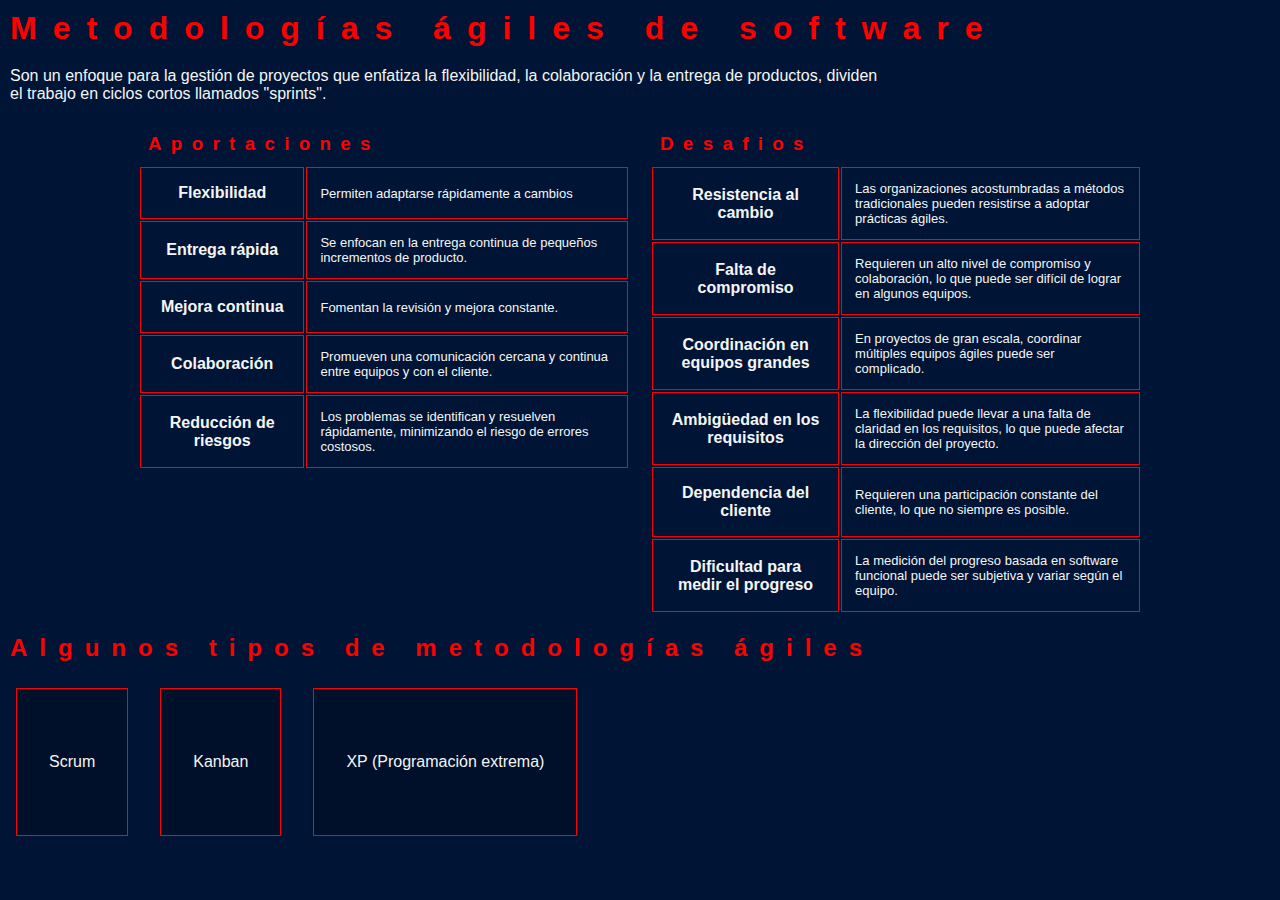
<file: index.html>
<!DOCTYPE html>
<html lang="en">
<head>
    <meta charset="UTF-8">
    <meta name="viewport" content="width=device-width, initial-scale=1.0">
    <link rel="stylesheet" href="src/style.css">
    <title>Metodologías ágiles</title>
</head>
<body>
    <header>
        <h1>Metodologías ágiles de software</h1>
    </header>
    <div id="sub-header">
        <p>Son un enfoque para la gestión de proyectos que enfatiza la flexibilidad,
            la colaboración y la entrega de productos, dividen el trabajo en ciclos cortos llamados "sprints".
        </p>
    </div>
    <main>
            <div class="tabla">
                <h3>Aportaciones</h3>
                <table>
                    <tr>
                        <th>Flexibilidad</th>    
                        <td>Permiten adaptarse rápidamente a cambios</td>
                    </tr>
                    <tr>
                        <th>Entrega rápida</th>   
                        <td>Se enfocan en la entrega continua de pequeños incrementos de producto.</td>
                    </tr>
                    <tr>
                        <th>Mejora continua</th>    
                        <td>Fomentan la revisión y mejora constante.</td>
                    </tr>
                    <tr>
                        <th>Colaboración</th>   
                        <td>Promueven una comunicación cercana y continua entre equipos y con el cliente.</td>
                    </tr>
                    <tr>
                        <th>Reducción de riesgos</th> 
                        <td>Los problemas se identifican y resuelven rápidamente, minimizando el riesgo de errores costosos.</td>
                    </tr>
                </table>
            </div>
            <div class="tabla">
                <h3>Desafios</h3>
                <table>
                    <tr>
                        <th>Resistencia al cambio</th>    
                        <td>Las organizaciones acostumbradas a métodos tradicionales pueden resistirse a adoptar prácticas ágiles.</td>
                    </tr>
                    <tr>
                        <th>Falta de compromiso</th>   
                        <td>Requieren un alto nivel de compromiso y colaboración, lo que puede ser difícil de lograr en algunos equipos.</td>
                    </tr>
                    <tr>
                        <th>Coordinación en equipos grandes</th>    
                        <td>En proyectos de gran escala, coordinar múltiples equipos ágiles puede ser complicado.</td>
                    </tr>
                    <tr>
                        <th>Ambigüedad en los requisitos</th>   
                        <td>La flexibilidad puede llevar a una falta de claridad en los requisitos, lo que puede afectar la dirección del proyecto.</td>
                    </tr>
                    <tr>
                        <th>Dependencia del cliente</th> 
                        <td>Requieren una participación constante del cliente, lo que no siempre es posible.</td>
                    </tr>
                    <tr>
                        <th>Dificultad para medir el progreso</th> 
                        <td>La medición del progreso basada en software funcional puede ser subjetiva y variar según el equipo.</td>
                    </tr>
                </table>
            </div>
    </main>
    <div id="main-dos">
        <h2>Algunos tipos de metodologías ágiles</h2>
        <div id="metodologias-agiles">
            <div class="metodologia"><a href="htdocs/scrum.html" target="_blank"><span>Scrum</span></a></div>
            <div class="metodologia"><a href="htdocs/kanban.html" target="_blank"><span>Kanban</span></a></div>
            <div class="metodologia"><a href="htdocs/xp.html" target="_blank"><span>XP (Programación extrema)</span></a></div>
        </div>
    </div>
    
</body>
</html>
</file>
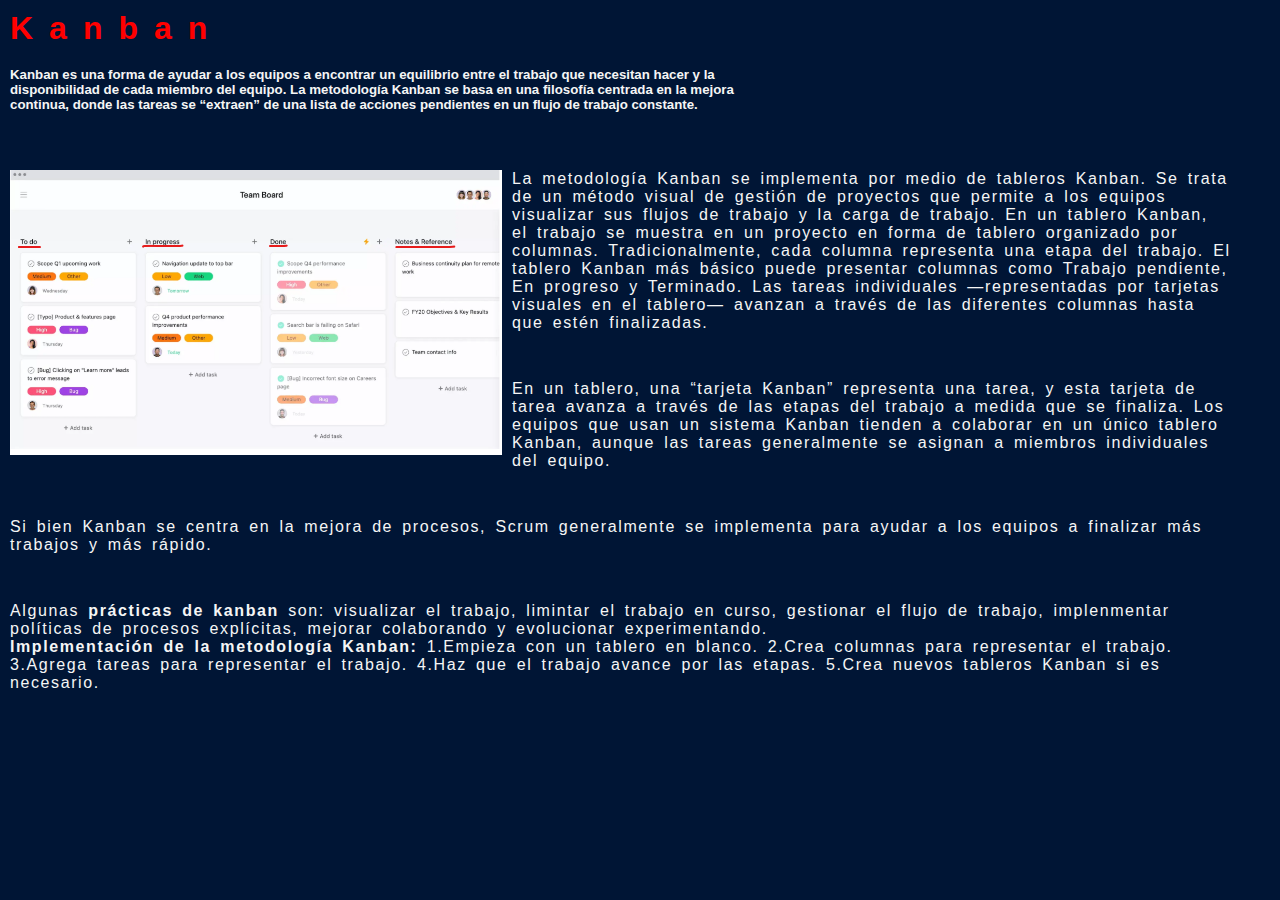
<file: htdocs/kanban.html>
<!DOCTYPE html>
<html lang="en">
<head>
    <meta charset="UTF-8">
    <meta name="viewport" content="width=device-width, initial-scale=1.0">
    <link rel="stylesheet" href="../src/stylesMetodologia.css">
    <title>Kanban</title>
</head>
<body>
    <header>
        <h1>Kanban</h1>
    </header>
    <div id="sub-header">
        <h5>Kanban es una forma de ayudar a los equipos a encontrar un equilibrio entre el trabajo que necesitan hacer y la disponibilidad de cada miembro del equipo. 
            La metodología Kanban se basa en una filosofía centrada en la mejora continua, donde las tareas se “extraen” de una lista de acciones pendientes en un flujo 
            de trabajo constante.</h5>
    </div>

    <div class="texto">
        <img src="../src/imgs/tableroKanban.png" alt=""><p> La metodología Kanban se implementa por medio de tableros Kanban. Se trata de un método visual de gestión de proyectos que permite a los equipos visualizar 
            sus flujos de trabajo y la carga de trabajo. En un tablero Kanban, el trabajo se muestra en un proyecto en forma de tablero organizado por columnas. 
            Tradicionalmente, cada columna representa una etapa del trabajo. El tablero Kanban más básico puede presentar columnas como Trabajo pendiente, 
            En progreso y Terminado. Las tareas individuales —representadas por tarjetas visuales en el tablero— avanzan a través de las diferentes columnas 
            hasta que estén finalizadas.</p>
            <p> En un tablero, una “tarjeta Kanban” representa una tarea, y esta tarjeta de tarea avanza a través de las etapas del trabajo a medida que se finaliza. 
                Los equipos que usan un sistema Kanban tienden a colaborar en un único tablero Kanban, aunque las tareas generalmente se asignan a miembros individuales 
                del equipo.</p>

            <p>Si bien Kanban se centra en la mejora de procesos, Scrum generalmente se implementa para ayudar a los equipos a finalizar más trabajos y más rápido.</p>
    
            <p>Algunas <b>prácticas de kanban</b> son: visualizar el trabajo, limintar el trabajo en curso, gestionar el flujo de trabajo, implenmentar políticas de procesos explícitas,
                mejorar colaborando y evolucionar experimentando. <br>
                <b>Implementación de la metodología Kanban:</b> 1.Empieza con un tablero en blanco. 2.Crea columnas para representar el trabajo. 3.Agrega tareas para representar el trabajo. 4.Haz 
                que el trabajo avance por las etapas. 5.Crea nuevos tableros Kanban si es necesario.
            </p>
    </div>


</body>
</html>
</file>
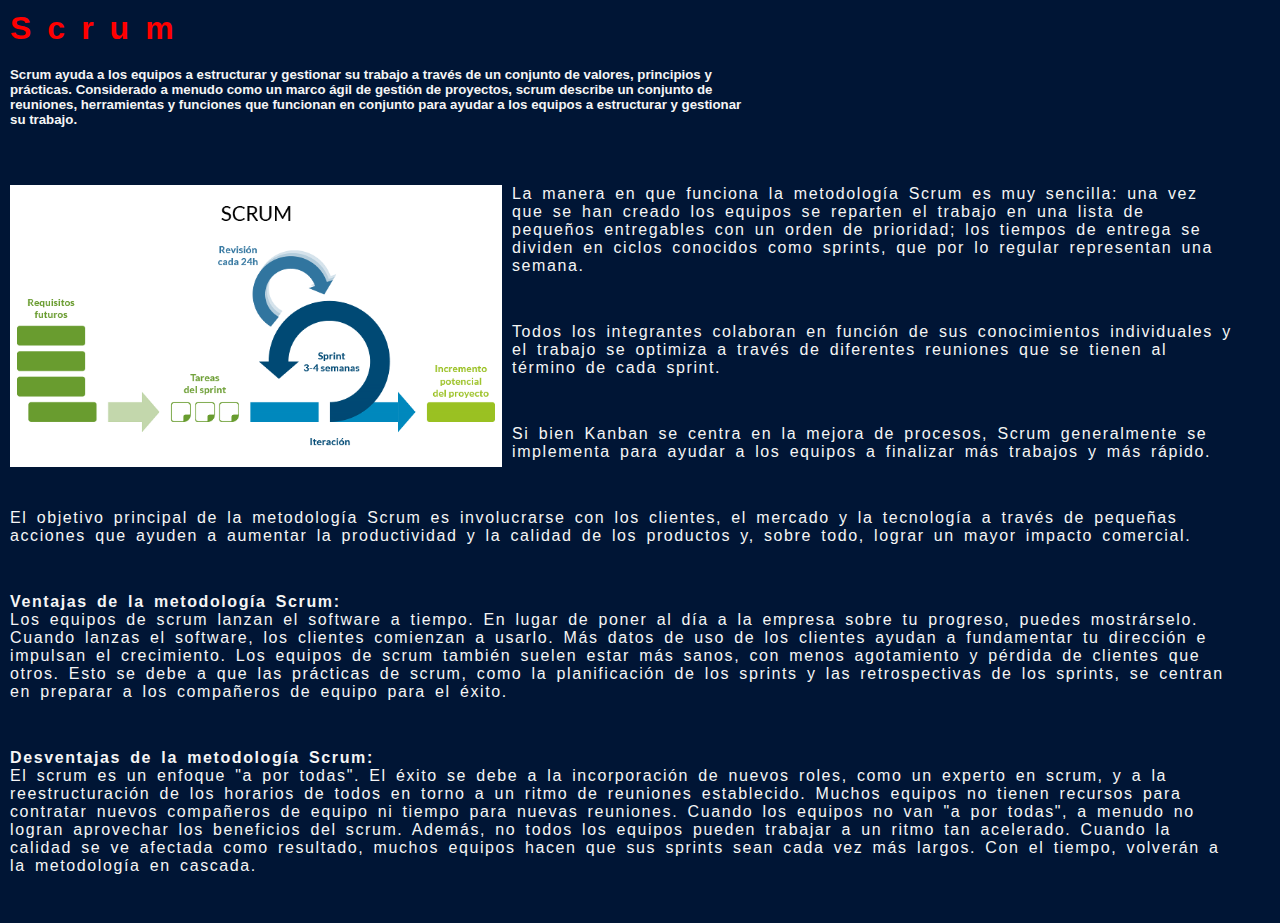
<file: htdocs/scrum.html>
<!DOCTYPE html>
<html lang="en">
<head>
    <meta charset="UTF-8">
    <meta name="viewport" content="width=device-width, initial-scale=1.0">
    <link rel="stylesheet" href="../src/stylesMetodologia.css">
    <title>Scrum</title>
</head>
<body>
    <header>
        <h1>Scrum</h1>
    </header>
    <div id="sub-header">
        <h5>Scrum ayuda a los equipos a estructurar y gestionar su trabajo a través de un conjunto de valores, principios y prácticas.  Considerado a menudo como un marco ágil de gestión de proyectos, scrum 
            describe un conjunto de reuniones, herramientas y funciones que funcionan en conjunto para ayudar a los equipos a estructurar y gestionar su trabajo.</h5>
    </div>

    <div class="texto">
        <img src="../src/imgs/metodologiaScrum.png" alt=""><p> La manera en que funciona la metodología Scrum es muy sencilla: una vez que se han creado los equipos se 
            reparten el trabajo en una lista de pequeños entregables con un orden de prioridad; los tiempos de entrega se dividen en ciclos conocidos como sprints, 
            que por lo regular representan una semana. </p>
            <p> Todos los integrantes colaboran en función de sus conocimientos individuales y el trabajo se optimiza a través de diferentes reuniones que se tienen al término de cada sprint. </p>

            <p>Si bien Kanban se centra en la mejora de procesos, Scrum generalmente se implementa para ayudar a los equipos a finalizar más trabajos y más rápido.</p>
    
            <p>El objetivo principal de la metodología Scrum es involucrarse con los clientes, el mercado y la tecnología a través de pequeñas acciones que ayuden a aumentar la productividad y la calidad 
                de los productos y, sobre todo, lograr un mayor impacto comercial. </p>
            
            <p><b>Ventajas de la metodología Scrum:</b><br>
                Los equipos de scrum lanzan el software a tiempo. En lugar de poner al día a la empresa sobre tu progreso, puedes mostrárselo. Cuando lanzas el software,
                 los clientes comienzan a usarlo. Más datos de uso de los clientes ayudan a fundamentar tu dirección e impulsan el crecimiento. Los equipos de scrum 
                 también suelen estar más sanos, con menos agotamiento y pérdida de clientes que otros. Esto se debe a que las prácticas de scrum, como la planificación 
                 de los sprints y las retrospectivas de los sprints, se centran en preparar a los compañeros de equipo para el éxito.
            </p>

            <p><b>Desventajas de la metodología Scrum:</b><br>
                El scrum es un enfoque "a por todas". El éxito se debe a la incorporación de nuevos roles, como un experto en scrum, y a la reestructuración de los 
                horarios de todos en torno a un ritmo de reuniones establecido. Muchos equipos no tienen recursos para contratar nuevos compañeros de equipo ni tiempo
                 para nuevas reuniones. Cuando los equipos no van "a por todas", a menudo no logran aprovechar los beneficios del scrum. Además, no todos los equipos 
                 pueden trabajar a un ritmo tan acelerado. Cuando la calidad se ve afectada como resultado, muchos equipos hacen que sus sprints sean cada vez más 
                 largos. Con el tiempo, volverán a la metodología en cascada.
            </p>
    </div>


</body>
</html>
</file>
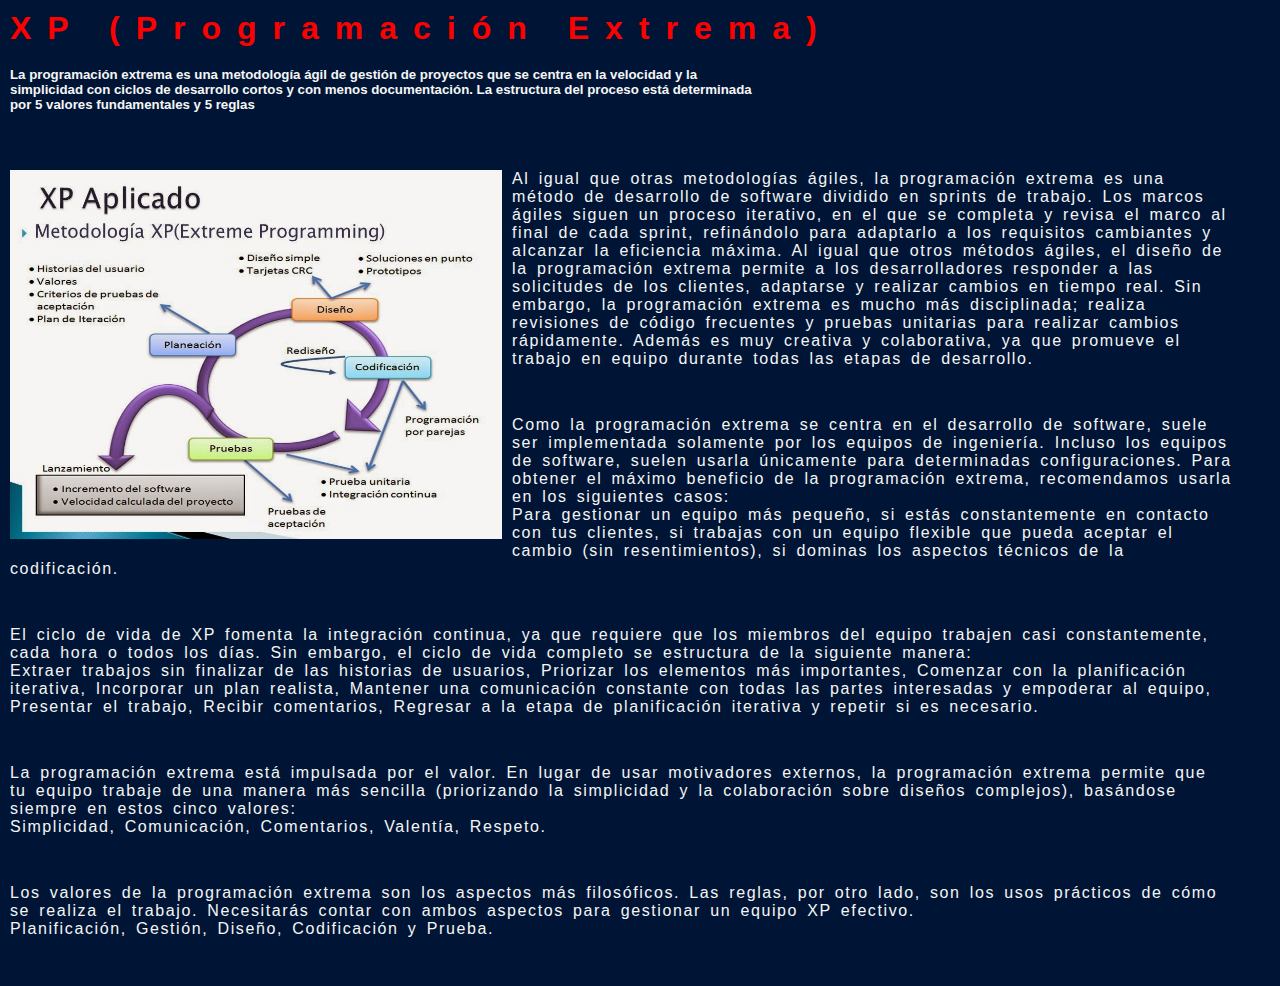
<file: htdocs/xp.html>
<!DOCTYPE html>
<html lang="en">
<head>
    <meta charset="UTF-8">
    <meta name="viewport" content="width=device-width, initial-scale=1.0">
    <link rel="stylesheet" href="../src/stylesMetodologia.css">
    <title>XP</title>
</head>
<body>
    <header>
        <h1>XP (Programación Extrema)</h1>
    </header>
    <div id="sub-header">
        <h5>La programación extrema es una metodología ágil de gestión de proyectos que se centra en la velocidad y la simplicidad con ciclos de desarrollo cortos y con menos documentación. La estructura del 
            proceso está determinada por 5 valores fundamentales y 5 reglas</h5>
    </div>

    <div class="texto">
        <img src="../src/imgs/programacionextrema.jpg" alt=""><p> Al igual que otras metodologías ágiles, la programación extrema es una método de desarrollo de software 
            dividido en sprints de trabajo. Los marcos ágiles siguen un proceso iterativo, en el que se completa y revisa el marco al final de cada sprint, refinándolo 
            para adaptarlo a los requisitos cambiantes y alcanzar la eficiencia máxima. Al igual que otros métodos ágiles, el diseño de la programación extrema permite 
            a los desarrolladores responder a las solicitudes de los clientes, adaptarse y realizar cambios en tiempo real. Sin embargo, la programación extrema es mucho
             más disciplinada; realiza revisiones de código frecuentes y pruebas unitarias para realizar cambios rápidamente. Además es muy creativa y colaborativa, ya 
             que promueve el trabajo en equipo durante todas las etapas de desarrollo.</p>

            <p> Como la programación extrema se centra en el desarrollo de software, suele ser implementada solamente por los equipos de ingeniería. Incluso los equipos 
                de software, suelen usarla únicamente para determinadas configuraciones. Para obtener el máximo beneficio de la programación extrema, recomendamos 
                usarla en los siguientes casos: <br>Para gestionar un equipo más pequeño, si estás constantemente en contacto con tus clientes,
                si trabajas con un equipo flexible que pueda aceptar el cambio (sin resentimientos), si dominas los aspectos técnicos de la codificación.</p>

            <p>El ciclo de vida de XP fomenta la integración continua, ya que requiere que los miembros del equipo trabajen casi constantemente, cada hora o todos los días. 
                Sin embargo, el ciclo de vida completo se estructura de la siguiente manera: <br>Extraer trabajos sin finalizar de las historias de usuarios,
                Priorizar los elementos más importantes, Comenzar con la planificación iterativa, Incorporar un plan realista,  Mantener una comunicación constante con todas las partes 
                interesadas y empoderar al equipo, Presentar el trabajo, Recibir comentarios, Regresar a la etapa de planificación iterativa y repetir si es necesario.
             </p>
    
            <p>
                La programación extrema está impulsada por el valor. En lugar de usar motivadores externos, la programación extrema permite que tu equipo 
                trabaje de una manera más sencilla (priorizando la simplicidad y la colaboración sobre diseños complejos), basándose siempre en estos cinco valores: <br>Simplicidad,
                Comunicación, Comentarios, Valentía, Respeto.
            </p>
            <p>
                Los valores de la programación extrema son los aspectos más filosóficos. Las reglas, por otro lado, son los usos prácticos de cómo se realiza el trabajo. 
                Necesitarás contar con ambos aspectos para gestionar un equipo XP efectivo. <br>Planificación, Gestión, Diseño, Codificación y Prueba.
            </p>
    </div>


</body>
</html>
</file>
<file: src/style.css>
*{
    margin: 0px;
    padding: 0px;
    box-sizing: border-box;
    font-family: Verdana, Geneva, Tahoma, sans-serif;
    color: whitesmoke;
    user-select: none;
}
a{
    text-decoration: none;
}
/* G E N E R A L  y  H E A D E R */
body{
    background-color: rgb(0, 21, 53);
}

h1,h2,h3{
    padding: 10px;
    letter-spacing: 0.5em;
    color: red;
}
#sub-header{
    max-width: 70%;
    padding: 10px;
}

/* M A I N*/
main{
    display: flex;
    justify-content: center;
}

/* T A B L A S */
.tabla{
    padding: 10px;
    max-width: 40vw;
}
td, th{
    border: 1px solid red;
    padding: 1em;
    margin: 3em;
}
td{
    font-size: small;
}

/* M A I N 2 */
#metodologias-agiles{
    display: flex;
}
.metodologia{
    margin: 1em;
}
.metodologia:hover{
    transform: translateY(-5px);
}
.metodologia > a{
    display: block;
    text-align: center;
    padding: 4em 2em;
    border: 1px solid red;
    background-color: rgba(0, 0, 0, 0.2);
}
/* M E D I A  Q U E R Y */
@media screen and (max-width: 900px){
    h1,h2,h3{
        font-size: medium;
    }
    #sub-header{
        max-width: 100vw;
    }
    main{
        flex-direction: column;
        align-items: center;
    }
    .tabla{
        max-width: 100vw;
    }
    /* METODOLOGIAS */
    #metodologias-agiles{
        display: flex;
        flex-direction: column;
        justify-content: center;
    }

}
</file>
<file: src/stylesMetodologia.css>
*{
    margin: 0px;
    padding: 0px;
    box-sizing: border-box;
    font-family: Verdana, Geneva, Tahoma, sans-serif;
    color: whitesmoke;
}

h1,h2,h3{
    padding: 10px;
    letter-spacing: 0.5em;
    color: red;
}
/* B O D Y */
body{
    background-color: rgb(0, 21, 53);
}
#sub-header{
    max-width: 60%;
}
#sub-header > h5{
    padding: 10px;
}

.texto > p {
    letter-spacing: 0.1em;
    word-spacing: 0.2em;
    margin: 3em 3em 3em 0;
    padding-left: 10px;
}

.texto > img{
    float: left;
    width: 40%;
    padding: 0px 10px 10px 10px;
}

@media screen and (max-width: 1000px) {
    .texto > img{
        width: 100%;
        padding: 0px 10px 10px 10px;
    }
    #sub-header{
        max-width: 90%;
    }
}
</file>
